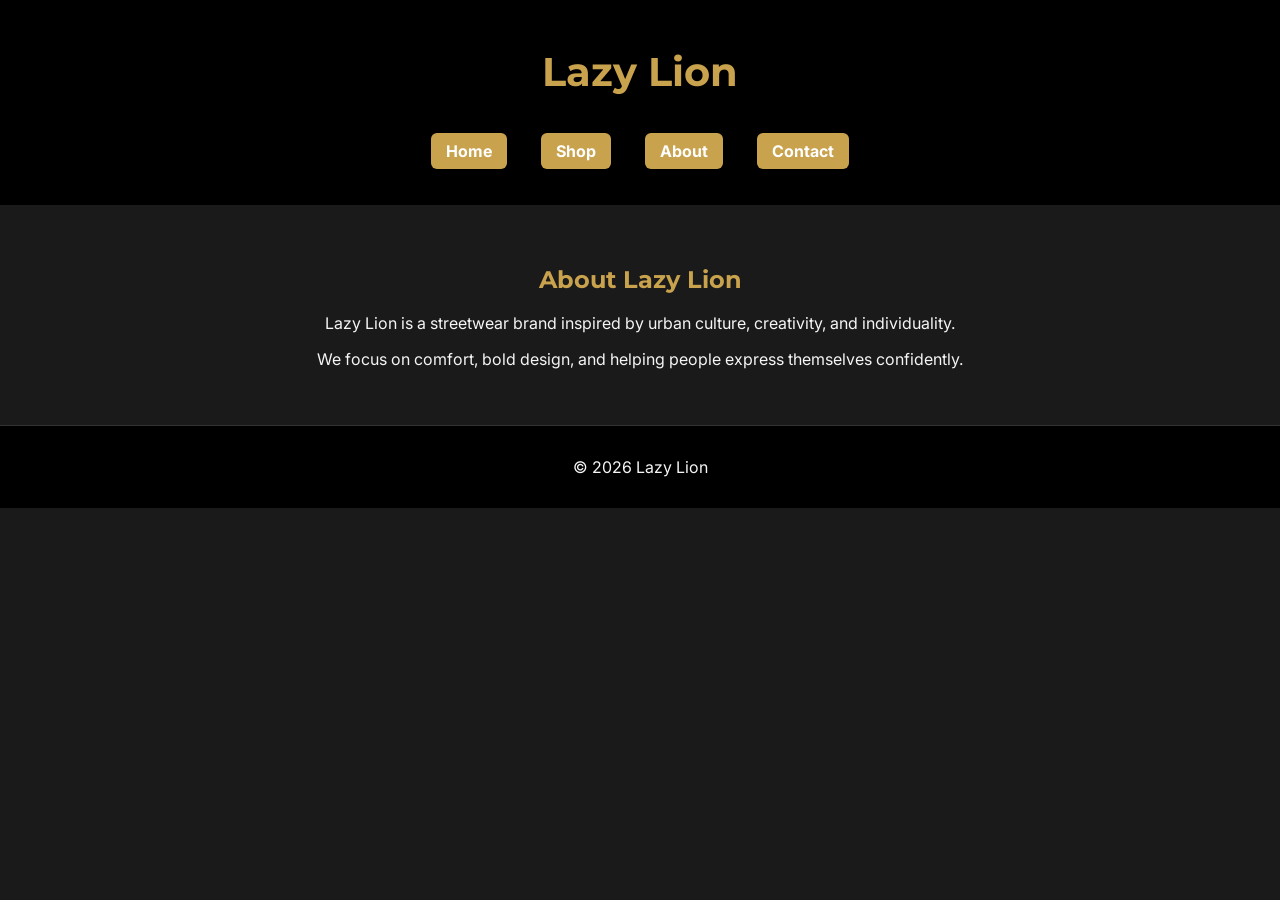
<file: about.html>
<!DOCTYPE html>
<html lang="en">

<head>
    <meta charset="UTF-8">
    <title>About | Lazy Lion</title>

    <!-- Fonts -->
    <link href="https://fonts.googleapis.com/css2?family=Montserrat:wght@400;700&family=Inter&display=swap" rel="stylesheet">

    <!-- CSS -->
    <link rel="stylesheet" href="styles.css">
</head>

<body>

<header>
    <h1>Lazy Lion</h1>

    <nav>
    <ul>
        <li><a href="index.html">Home</a></li>
        <li><a href="shop.html">Shop</a></li>
        <li><a href="about.html">About</a></li>
        <li><a href="contact.html">Contact</a></li>
    </ul>
</nav>
</header>

<section>
    <h2>About Lazy Lion</h2>

    <p>
        Lazy Lion is a streetwear brand inspired by urban culture, creativity, and individuality.
    </p>

    <p>
        We focus on comfort, bold design, and helping people express themselves confidently.
    </p>
</section>

<footer>
    <p>&copy; 2026 Lazy Lion</p>
</footer>

</body>
</html>
</file>
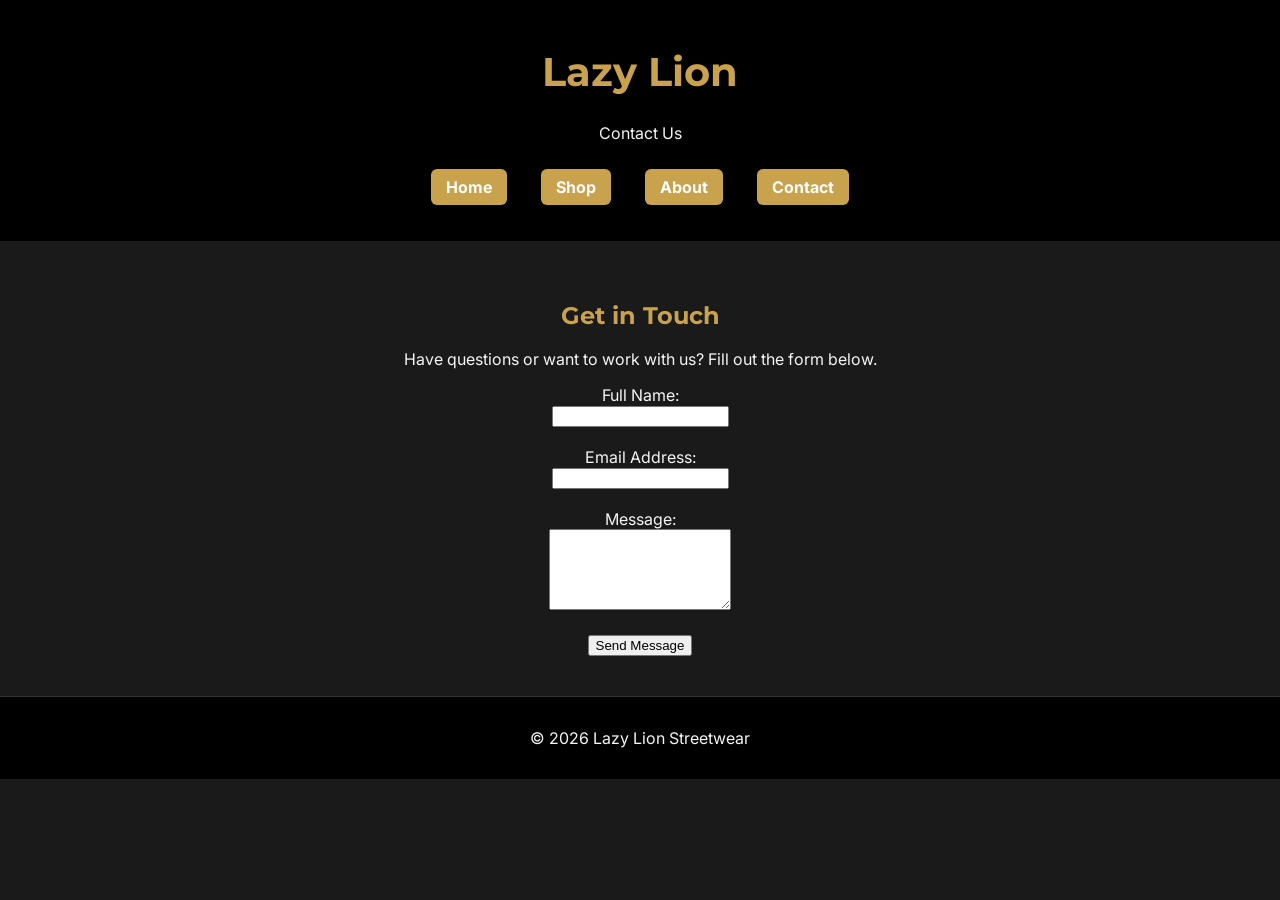
<file: contact.html>
<!DOCTYPE html>
<html lang="en">

<head>
    <meta charset="UTF-8">
    <title>Contact | Lazy Lion</title>

    <!-- Fonts -->
    <link href="https://fonts.googleapis.com/css2?family=Montserrat:wght@400;700&family=Inter&display=swap" rel="stylesheet">

    <!-- CSS -->
    <link rel="stylesheet" href="styles.css">
</head>

<body>

<header>
    <h1>Lazy Lion</h1>
    <p>Contact Us</p>

    <nav>
    <ul>
        <li><a href="index.html">Home</a></li>
        <li><a href="shop.html">Shop</a></li>
        <li><a href="about.html">About</a></li>
        <li><a href="contact.html">Contact</a></li>
    </ul>
</nav>
</header>

<section>
    <h2>Get in Touch</h2>

    <p>Have questions or want to work with us? Fill out the form below.</p>

    <!-- CONTACT FORM -->
    <form action="#" method="post">

        <!-- Name -->
        <label for="name">Full Name:</label><br>
        <input type="text" id="name" name="name" required><br><br>

        <!-- Email -->
        <label for="email">Email Address:</label><br>
        <input type="email" id="email" name="email" required><br><br>

        <!-- Message -->
        <label for="message">Message:</label><br>
        <textarea id="message" name="message" rows="5" required></textarea><br><br>

        <!-- Submit -->
        <input type="submit" value="Send Message">

    </form>

</section>

<footer>
    <p>&copy; 2026 Lazy Lion Streetwear</p>
</footer>

</body>

</html>
</file>
<file: styles.css>
/* RESET */
body {
    margin: 0;
    font-family: 'Inter', Arial, sans-serif;
    background-color: #1A1A1A;
    color: #F5F5F5;
}

/* HEADER */
header {
    background-color: black;
    text-align: center;
    padding: 20px;
}

h1 {
    font-family: 'Montserrat', sans-serif;
    color: #C9A24D;
    font-size: 40px;
}

h2 {
    font-family: 'Montserrat', sans-serif;
    color: #C9A24D;
}

/* NAVIGATION */
nav ul {
    list-style: none;
    padding: 0;
}

nav li {
    display: inline;
    margin: 0 15px;
}

nav a {
    color: white;
    text-decoration: none;
    font-weight: bold;
}

nav a:hover {
    color: #C9A24D;
}

/* SECTIONS */
section {
    padding: 40px 20px;
    text-align: center;
    border-bottom: 1px solid #333;
}

/* HERO IMAGE */
.hero img {
    width: 100%;
    max-width: 500px;
}

/* PRODUCTS */
.products {
    display: flex;
    justify-content: center;
    gap: 20px;
    flex-wrap: wrap;
}

article {
    background-color: #222;
    padding: 15px;
    border-radius: 8px;
    width: 250px;
}

/* IMAGES */
img {
    width: 100%;
    border-radius: 6px;
}

/* BUTTONS */
a {
    display: inline-block;
    margin-top: 10px;
    padding: 8px 15px;
    background-color: #C9A24D;
    color: black;
    text-decoration: none;
    border-radius: 6px;
}

a:hover {
    background-color: #a8833c;
}

/* FOOTER */
footer {
    background-color: black;
    text-align: center;
    padding: 15px;
}
</file>
